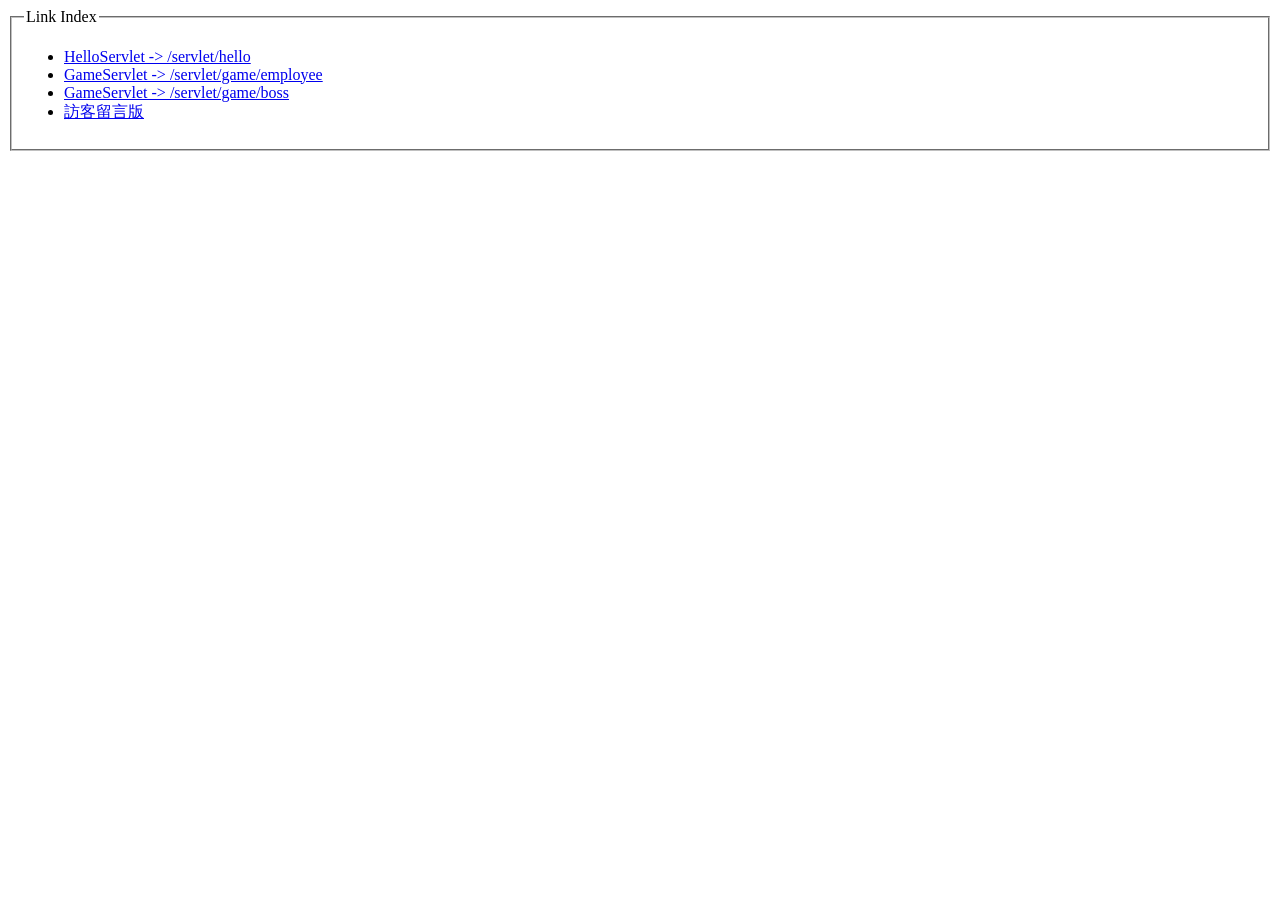
<file: JavaWeb/src/main/webapp/index.html>
<!DOCTYPE html>
<html>
	<head>
		<meta charset="UTF-8">
		<title>Hello JavaWeb page</title>
	</head>
	<body>
		<fieldset>
			<legend>Link Index</legend>
			<ul>
				<li>
					<a href="/JavaWeb/servlet/hello">HelloServlet -> /servlet/hello</a>
				</li>
				<li>
					<a href="/JavaWeb/servlet/game/employee">GameServlet -> /servlet/game/employee</a>
				</li>
				<li>
					<a href="/JavaWeb/servlet/game/boss">GameServlet -> /servlet/game/boss</a>
				</li>
				<li>
					<a href="/JavaWeb/guestbook.html">訪客留言版</a>
				</li>
			</ul>
		</fieldset>
	</body>
</html>
</file>
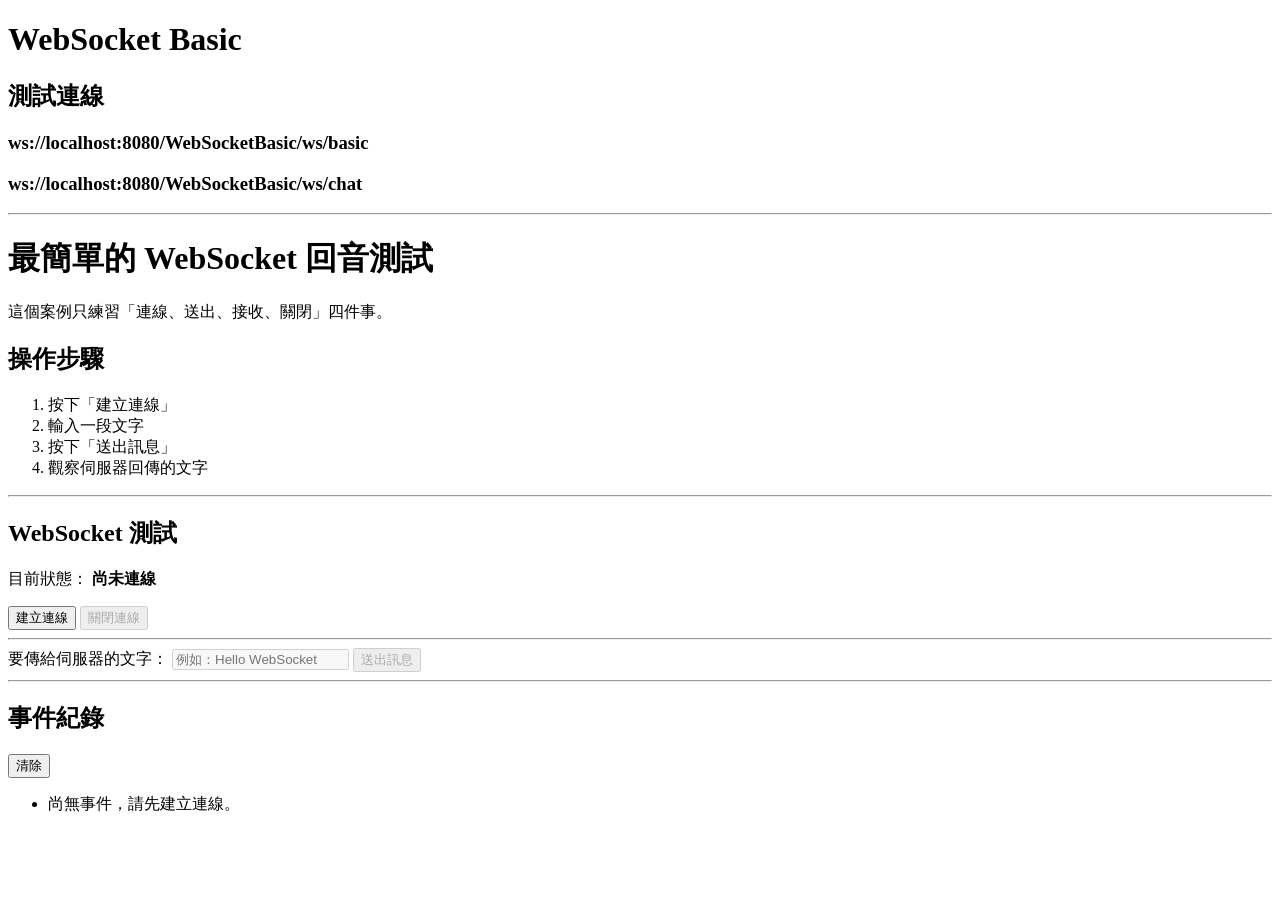
<file: WebSocketBasic/src/main/webapp/index.html>
<!DOCTYPE html>
<html>
	<head>
		<meta charset="UTF-8">
		<title>WebSocket Basic</title>
	</head>
	<body>
		<h1>WebSocket Basic</h1>
		<h2>測試連線</h2>
		<h3>ws://localhost:8080/WebSocketBasic/ws/basic</h3>
		<h3>ws://localhost:8080/WebSocketBasic/ws/chat</h3>
		
		<hr />
		
		<h1>最簡單的 WebSocket 回音測試</h1>

	    <p>
	        這個案例只練習「連線、送出、接收、關閉」四件事。
	    </p>
	
	
	    <h2>操作步驟</h2>
	    <ol>
	        <li>按下「建立連線」</li>
	        <li>輸入一段文字</li>
	        <li>按下「送出訊息」</li>
	        <li>觀察伺服器回傳的文字</li>
	    </ol>
	
	    <hr>
	
	    <h2>WebSocket 測試</h2>
	
	    <p>
	        目前狀態：
	        <strong id="connectionStatus">
	            尚未連線
	        </strong>
	    </p>
	
	    <button id="connectButton" type="button">
	        建立連線
	    </button>
	
	    <button id="disconnectButton"
	            type="button"
	            disabled>
	        關閉連線
	    </button>
	
	    <hr>
	
	    <label for="messageInput">
	        要傳給伺服器的文字：
	    </label>
	
	    <input id="messageInput"
	           type="text"
	           maxlength="100"
	           placeholder="例如：Hello WebSocket"
	           disabled>
	
	    <button id="sendButton"
	            type="button"
	            disabled>
	        送出訊息
	    </button>
	
	    <hr>
	    <h2>事件紀錄</h2>
	
	    <button id="clearButton" type="button">
	        清除
	    </button>
	
	    <ul id="eventList">
	        <li>
	            尚無事件，請先建立連線。
	        </li>
	    </ul>
	
    </body>
    
    <!-- Javascript 程式 -->
    <script>
    	var socket = null;
    	
    	var connectButton = document.getElementById('connectButton');
    	var disconnectButton = document.getElementById('disconnectButton');
    	var sendButton = document.getElementById('sendButton');
    	var eventList = document.getElementById('eventList'); 
    	var clearButton = document.getElementById('clearButton');
    	var messageInput = document.getElementById('messageInput');
    	
    	connectButton.onclick = function() {
    		console.log('按下了[建立連線]');
    		// 建立 socket 連線
    		socket = new WebSocket('ws://localhost:8080/WebSocketBasic/ws/basic');
    		
    		// WebSocket 連線成功
        	socket.onopen = function() {
        		console.log('WebSocket 連線成功');
        		connectButton.disabled = true;
        		disconnectButton.disabled = false;
        		sendButton.disabled = false;
        		messageInput.disabled = false;
        		// beforeend -> 最新在最下面
        		// afterbegin -> 最新在最上面
        		eventList.insertAdjacentHTML('afterbegin', '<li>WebSocket 連線成功</li>')
        	};
        	
        	socket.onmessage = function(event) {
        		console.log('收到伺服器傳來的訊息: ' + event.data);
        		//eventList.innerHTML = event.data;
        		eventList.insertAdjacentHTML('afterbegin', '<li>' + event.data + '</li>')
        	};
        	
        	// WebSocket 關閉連線
        	socket.onclose = function() {
        		console.log('WebSocket 已關閉');
        		connectButton.disabled = false;
        		disconnectButton.disabled = true;
        		sendButton.disabled = true;
        		messageInput.disabled = true;
        		//eventList.innerHTML = 'WebSocket 已關閉';
        		eventList.insertAdjacentHTML('afterbegin', '<li>WebSocket 已關閉</li>')
        	};
    	};    	
    	
    	sendButton.onclick = function() {
    		var message = messageInput.value;
    		console.log('送出訊息: ' + message);
    		socket.send(message);
    	};
    	
    	disconnectButton.onclick = function() {
    		console.log('按下了[關閉連線]');
    		// 關閉連線
    		socket.close();
    	};
    	
    	clearButton.onclick = function() {
    		console.log('按下了[清除]');
    		eventList.innerHTML = '';
    	};
    	
    
    </script>
    
    
</html>
</file>
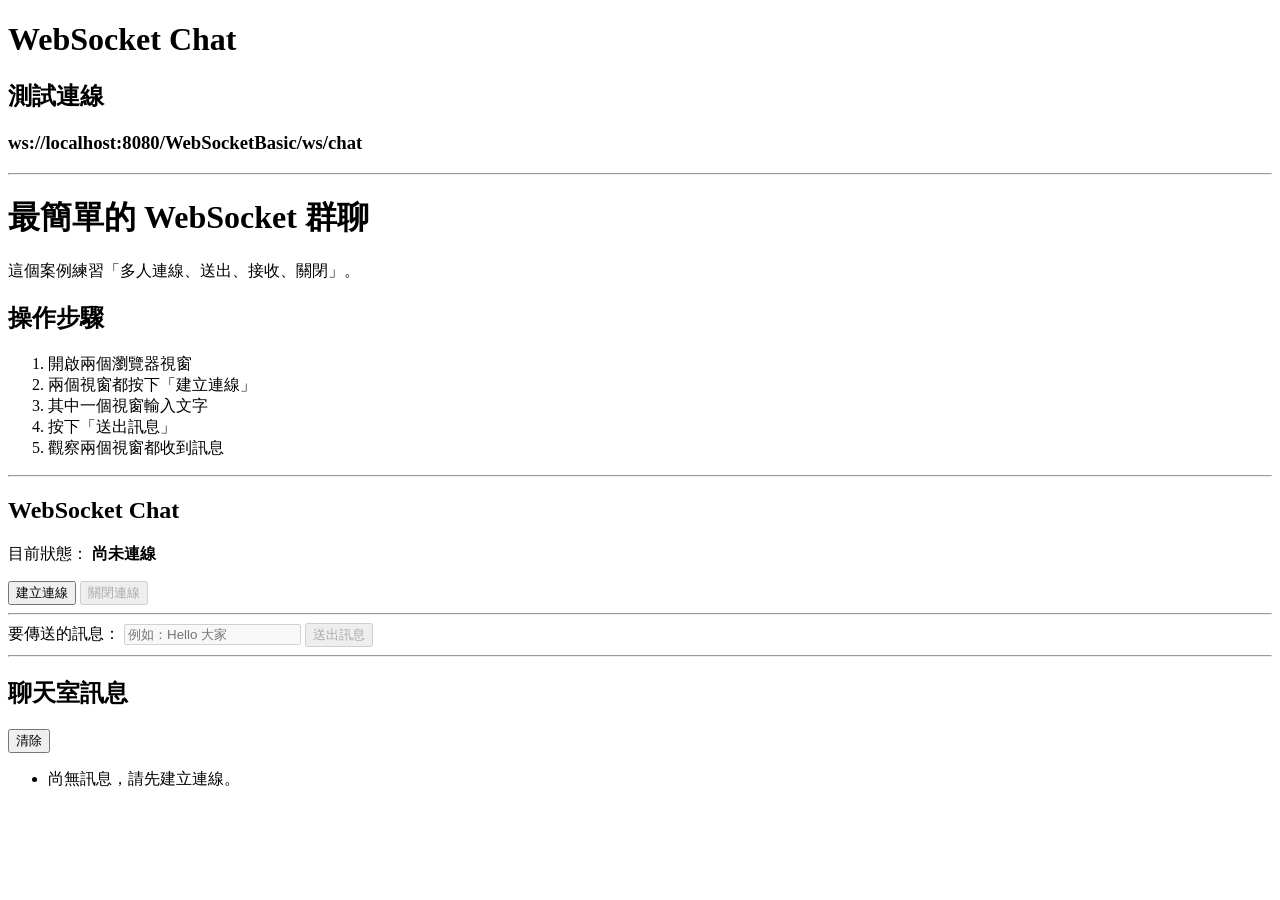
<file: WebSocketBasic/src/main/webapp/chat.html>
<!DOCTYPE html>
<html>
<head>
    <meta charset="UTF-8">
    <title>WebSocket Chat</title>
</head>
<body>
    <h1>WebSocket Chat</h1>
    <h2>測試連線</h2>
    <h3>ws://localhost:8080/WebSocketBasic/ws/chat</h3>
    <hr>
    <h1>最簡單的 WebSocket 群聊</h1>
    <p>
        這個案例練習「多人連線、送出、接收、關閉」。
    </p>
    <h2>操作步驟</h2>
    <ol>
        <li>開啟兩個瀏覽器視窗</li>
        <li>兩個視窗都按下「建立連線」</li>
        <li>其中一個視窗輸入文字</li>
        <li>按下「送出訊息」</li>
        <li>觀察兩個視窗都收到訊息</li>
    </ol>
    <hr>
    <h2>WebSocket Chat</h2>
    <p>
        目前狀態：
        <strong id="connectionStatus">
            尚未連線
        </strong>
    </p>
    <button id="connectButton" type="button">
        建立連線
    </button>
    <button id="disconnectButton"
            type="button"
            disabled>
        關閉連線
    </button>
    <hr>
    <label for="messageInput">
        要傳送的訊息：
    </label>
    <input id="messageInput"
           type="text"
           maxlength="100"
           placeholder="例如：Hello 大家"
           disabled>
    <button id="sendButton"
            type="button"
            disabled>
        送出訊息
    </button>
    <hr>
    <h2>聊天室訊息</h2>
    <button id="clearButton" type="button">
        清除
    </button>
    <ul id="eventList">
        <li>
            尚無訊息，請先建立連線。
        </li>
    </ul>

    <!-- Javascript 程式 -->
    <script>
    	var socket = null;
    	
		var connectionStatus = document.getElementById('connectionStatus');
		var connectButton = document.getElementById('connectButton');
		var disconnectButton = document.getElementById('disconnectButton');
		var messageInput = document.getElementById('messageInput');
		var sendButton = document.getElementById('sendButton');
		var clearButton = document.getElementById('clearButton');
		var eventList = document.getElementById('eventList');
		
		// 按下[建立連線]
		connectButton.onclick = function() {
			console.log('按下[建立連線]');
			
			// 建立 WebSocket
			socket = new WebSocket('ws://localhost:8080/WebSocketBasic/ws/chat');
			
			// WebSocket 建立成功
			socket.onopen = function() {
				var message = 'WebSocket 建立成功';
				console.log(message);
				connectionStatus.innerHTML = '已連線';
				
				connectButton.disabled = true;
				disconnectButton.disabled = false;
				sendButton.disabled = false;
				messageInput.disabled = false;
				
				eventList.insertAdjacentHTML('afterbegin', '<li>' + message + '</li>');
			};
			
			// 收到伺服端訊息
			socket.onmessage = function(event) {
				console.log('收到伺服端訊息: ' + event.data);
				
				eventList.insertAdjacentHTML('afterbegin', '<li>' + event.data + '</li>');
			};
			
			// WebSocket 關閉
			socket.onclose = function() {
				var message = 'WebSocket 已關閉';
				console.log(message);
				connectionStatus.innerHTML = '尚未連線';
				
				connectButton.disabled = false;
				disconnectButton.disabled = true;
				sendButton.disabled = true;
				messageInput.disabled = true;
				
				eventList.insertAdjacentHTML('afterbegin', '<li>' + message + '</li>');
			};
			
			// WebSocket 發生錯誤
			socket.onerror = function() {
				var message = 'WebSocket 發生錯誤';
				console.log(message);
				connectionStatus.innerHTML = '連線錯誤';
				
				eventList.insertAdjacentHTML('afterbegin', '<li>' + message + '</li>');
			};
		};
		
		// 按下[關閉連線]
		disconnectButton.onclick = function() {
			console.log('按下[關閉連線]');
			
			socket.close();
		};
		
		// 按下[送出訊息]
		sendButton.onclick = function() {
			var message = messageInput.value;
			console.log('送出訊息: ' + message);
			
			socket.send(message);
			messageInput.value = '';
		};
		
		// 按下[清除]
		clearButton.onclick = function() {
			console.log('按下[清除]');
			
			eventList.innerHTML = '';
		};
    
    </script>

</body>
</html>
</file>
